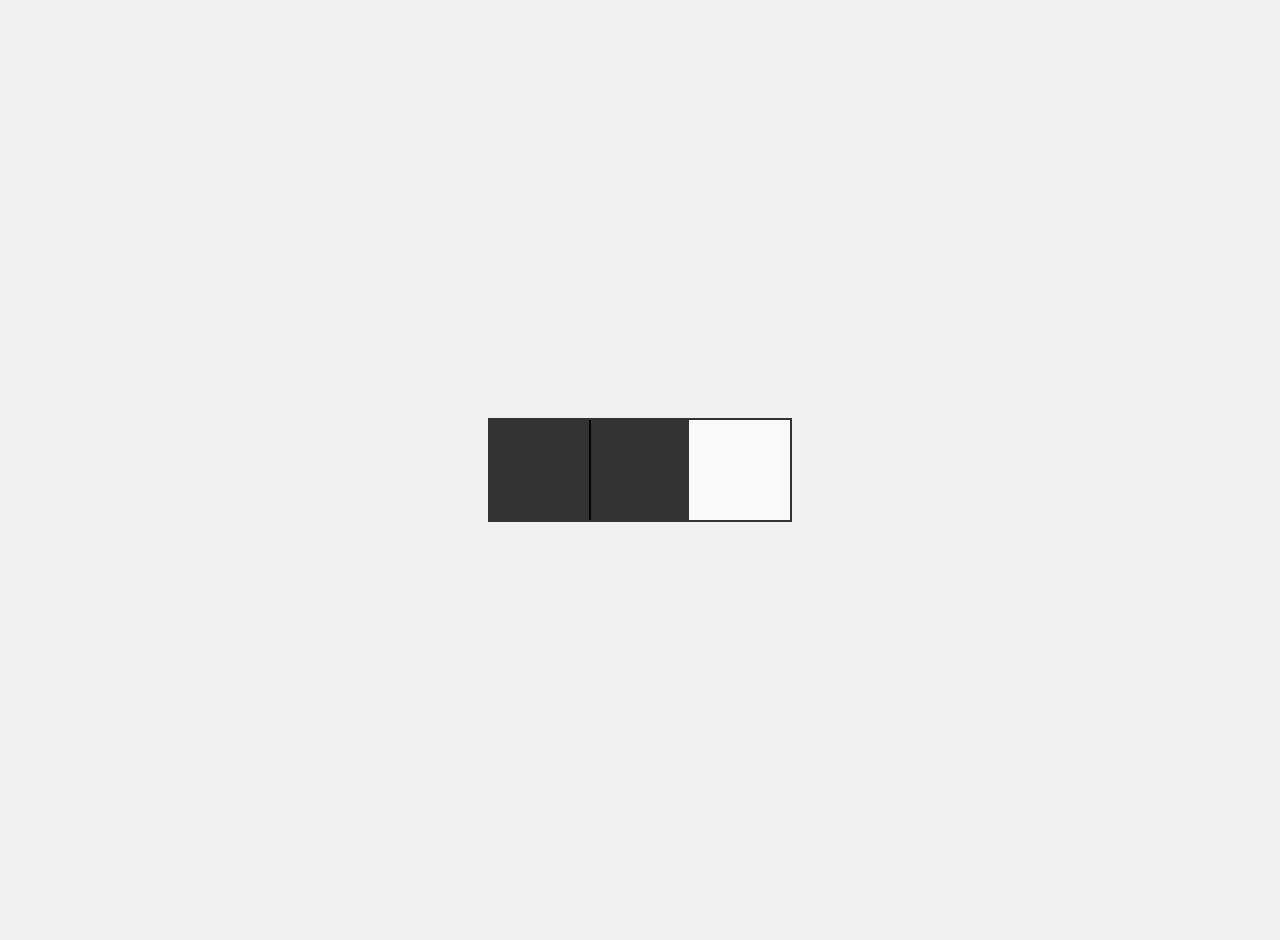
<file: test.html>
<!DOCTYPE html>
<html lang="en">
<head>
    <meta charset="UTF-8">
    <meta name="viewport" content="width=device-width, initial-scale=1.0">
    <title>Vertical Border Example</title>
    <style>
        body {
            margin: 0;
            padding: 20px;
            display: flex;
            justify-content: center;
            align-items: center;
            height: 100vh;
            background-color: #f0f0f0;
        }

        .border-container {
            display: grid;
            grid-template-columns: 1fr 2px 1fr 2px 1fr;
            gap: 0;
            align-items: stretch;
            border: 2px solid #333;
            width: 300px;
            height: 100px;
            background-color: #f9f9f9;
        }

        .vertical-line {
            background-color: #333;
        }

        .border-container > div:nth-child(2),
        .border-container > div:nth-child(4) {
            background-color: #333;
            border: 2px solid #000;
        }
    </style>
</head>
<body>
    <div class="border-container">
        <div class="vertical-line"></div>
        <div class="vertical-line"></div>
        <div class="vertical-line"></div>
    </div>
</body>
</html>
</file>
